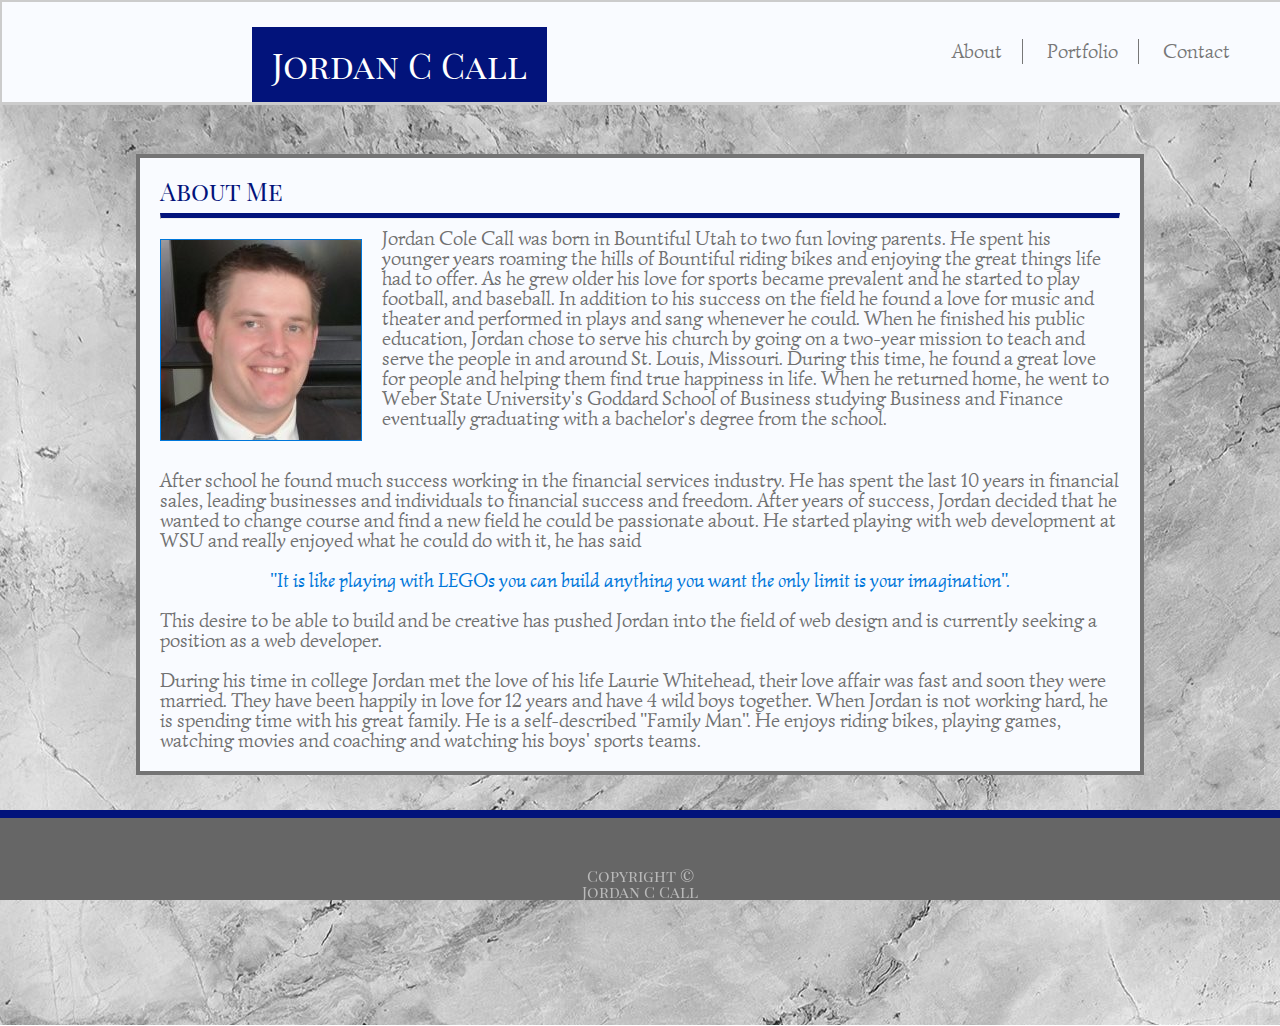
<file: index.html>
<!DOCTYPE html>
<html lang="en-us">
    <head>
        <meta charset="UTF-8">
        <Title>Jordan C Call</Title>
        <meta name="viewport" content="width=device-width, initial-scale=1">
        <link rel="stylesheet" type="text/css" href="assets/css/ResetCSS.css">
        <link rel="stylesheet" type="text/css" href="assets/css/style.css">
        <link href="https://fonts.googleapis.com/css?family=Playfair+Display+SC|Simonetta&display=swap" rel="stylesheet">
    </head>
    <body>
        <div class="content">
            <div class="heading">
                <h1>Jordan C Call</h1>
                <nav class="link">
                    <a class="index" href="index.html">About</a>
                    <a class="portfolio-page" href="portfolio.html">Portfolio</a>
                    <a class="contact-page" href="contact.html">Contact</a>
                </nav>
            </div>
            <div class="clearfix">
                <section class="bio">
                    <h2>About Me</h2>
                    <hr>
                    <img class="bio-pic" src="assets/images/0.jpg" alt="Jordan">
                    <p class="clearfix">Jordan Cole Call was born in Bountiful Utah to two fun loving parents. He spent his younger years roaming the hills of Bountiful riding bikes and enjoying the great things life had to offer. As he grew older his love for sports became prevalent and he started to play football, and baseball. In addition to his success on the field he found a love for music and theater and performed in plays and sang whenever he could.
                    When he finished his public education, Jordan chose to serve his church by going on a two-year mission to teach and serve the people in and around St. Louis, Missouri.  During this time, he found a great love for people and helping them find true happiness in life.  When he returned home, he went to Weber State University's Goddard School of Business studying Business and Finance eventually graduating with a bachelor's degree from the school.</p>
                    <br>
                    <p>After school he found much success working in the financial services industry.  He has spent the last 10 years in financial sales, leading businesses and individuals to financial success and freedom.  After years of success, Jordan decided that he wanted to change course and find a new field he could be passionate about.  He started playing with web development at WSU and really enjoyed what he could do with it, he has said</p> 
                    <br>
                    <div class="qoute">"It is like playing with LEGOs you can build anything you want the only limit is your imagination".</div>  
                    <br>
                    <p>This desire to be able to build and be creative has pushed Jordan into the field of web design and is currently seeking a position as a web developer.</p>
                    <br>
                    <p>During his time in college Jordan met the love of his life Laurie Whitehead, their love affair was fast and soon they were married.  They have been happily in love for 12 years and have 4 wild boys together.  When Jordan is not working hard, he is spending time with his great family. He is a self-described "Family Man".  He enjoys riding bikes, playing games, watching movies and coaching and watching his boys' sports teams.</p>
                </section>
            </div>
        </div>
        <div class="push"></div>
        <footer class="footer">Copyright &#169 <br>Jordan C Call</footer>
    </body>
</html>
</file>
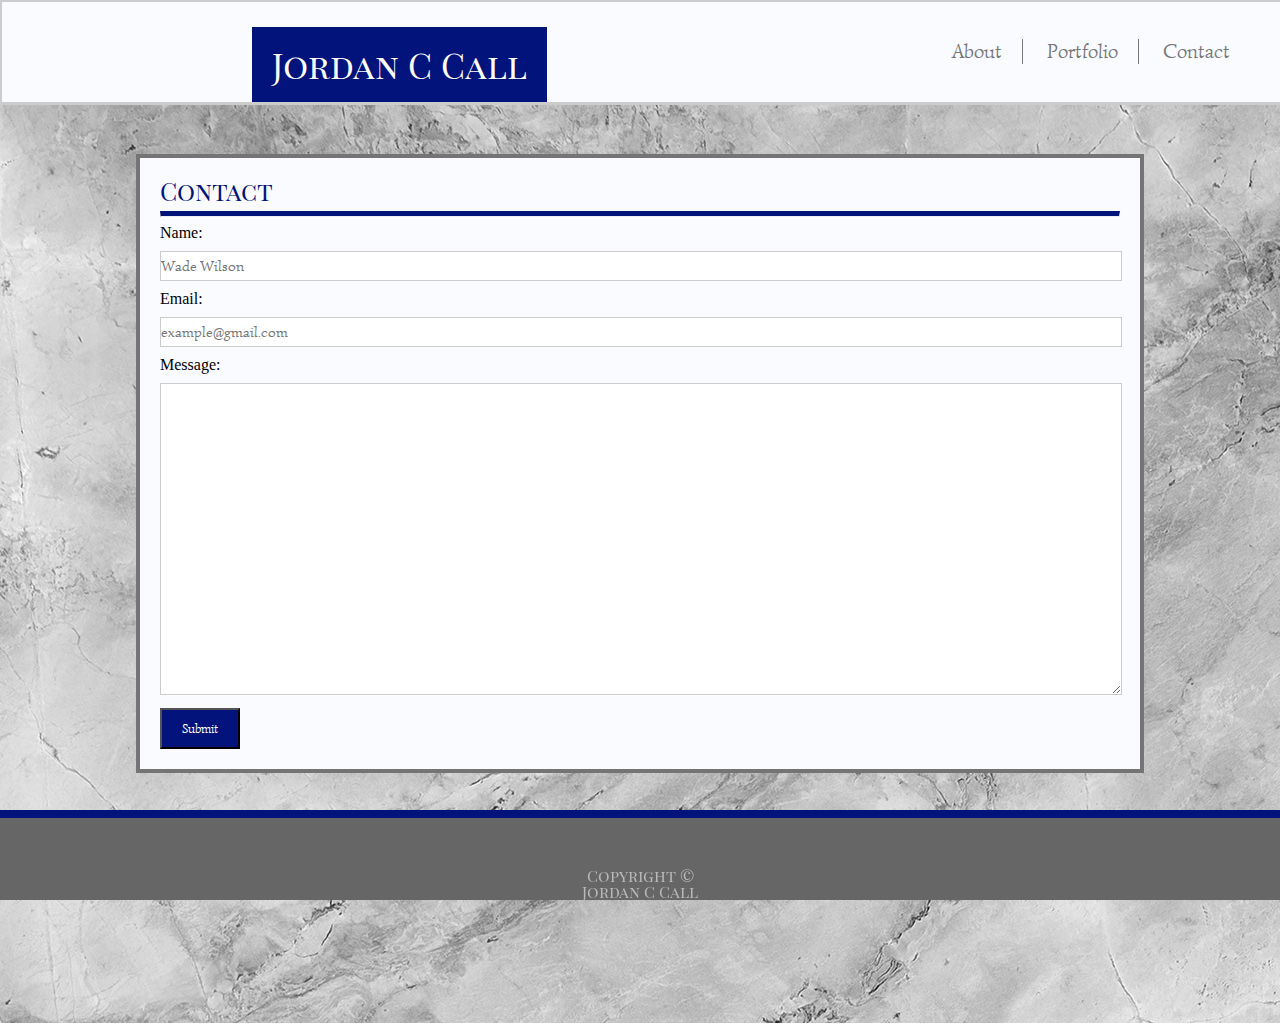
<file: contact.html>
<!DOCTYPE html>
<html lang="en-us">
    <head>
        <meta charset="UTF-8">
        <Title>Jordan C Call</Title>
        <meta name="viewport" content="width=device-width, initial-scale=1">
        <link rel="stylesheet" type="text/css" href="assets/css/ResetCSS.css">
        <link rel="stylesheet" type="text/css" href="assets/css/style.css">
        <link href="https://fonts.googleapis.com/css?family=Playfair+Display+SC|Simonetta&display=swap" rel="stylesheet">
    </head>
    <body>
        <div class="content">
            <div class="heading">
                <h1>Jordan C Call</h1>
                <nav class="link">
                    <a class="index" href="index.html">About</a>
                    <a class="portfolio-page" href="portfolio.html">Portfolio</a>
                    <a class="contact-page" href="contact.html">Contact</a>
                </nav>
            </div>
            <div class="clearfix">
                <section class="contact">
                    <h2>Contact</h2>
                    <hr>
                    <form class="form">
                        <label for="name">Name:</label>
                        <br>
                        <input type="text" id="name" name="name" placeholder="Wade Wilson">
                        <br>
                        <label for="email">Email:</label>
                        <br>
                        <input type="email" id="email" name="email" placeholder="example@gmail.com">
                        <br>
                        <label>Message:</label>
                        <br>
                        <textarea rows="10" cols="150" name="message" form="form"></textarea>
                        <br>
                        <input type="submit" value="Submit">
                    </form>
                </section>
            </div>        
        </div>
        <div class="push"></div>
        <footer class="footer">Copyright &#169 <br>Jordan C Call</footer>
    </body>
</html>
</file>
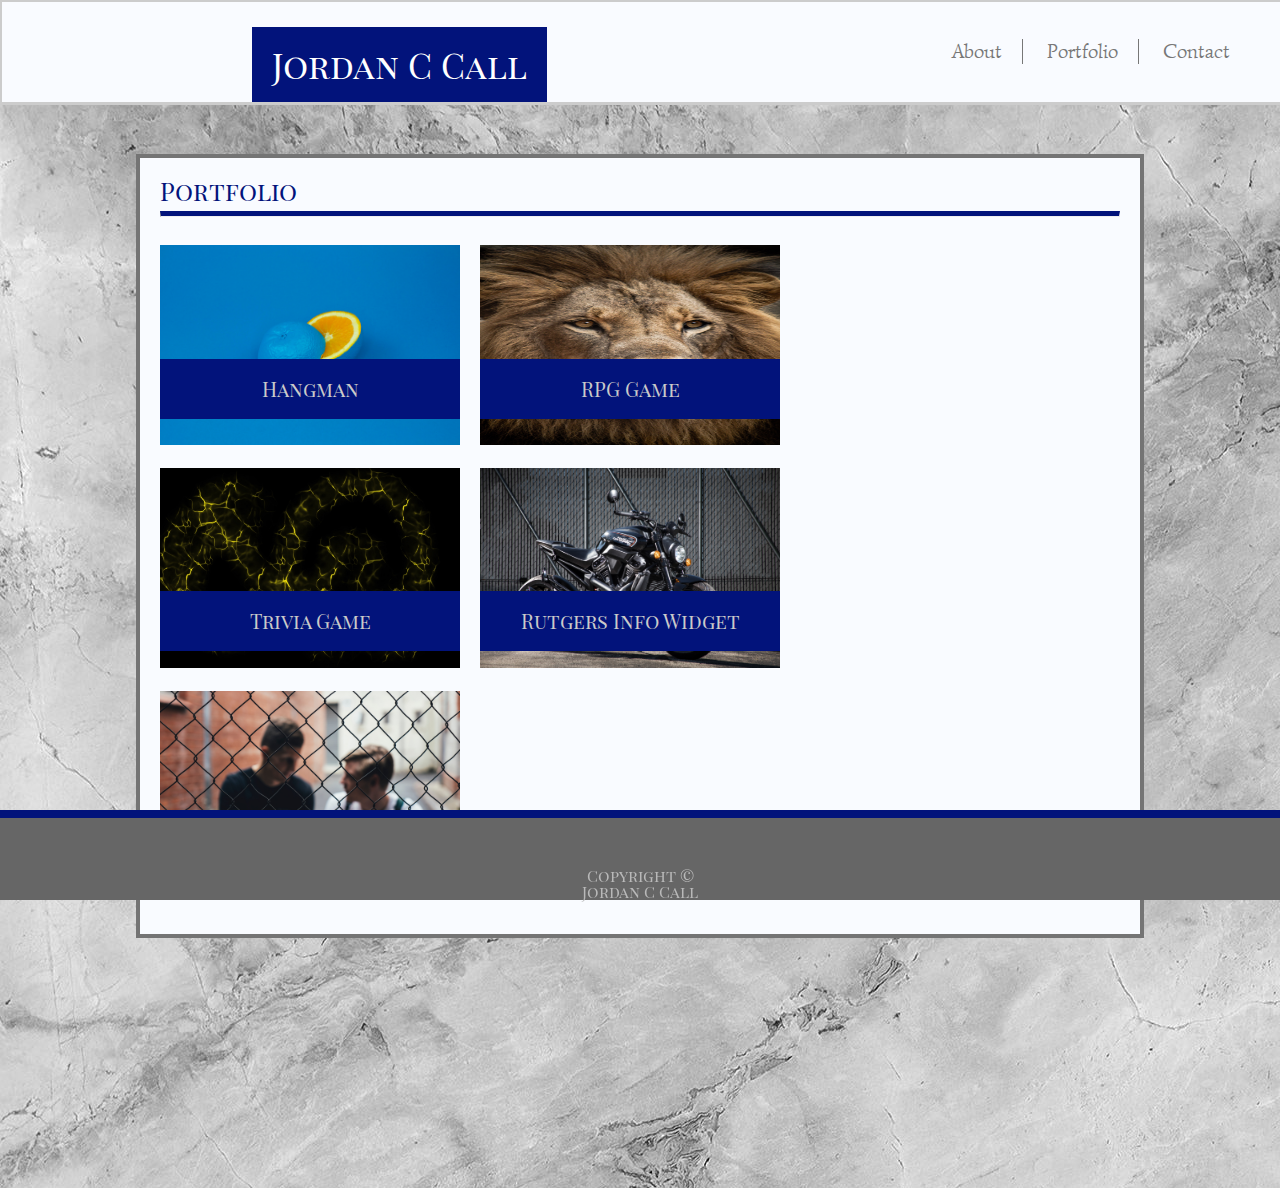
<file: portfolio.html>
<!DOCTYPE html>
<html lang="en-us">
    
    <head>
        <meta charset="UTF-8">
        <Title>Jordan C Call</Title>
        <meta name="viewport" content="width=device-width, initial-scale=1">
        <link rel="stylesheet" type="text/css" href="assets/css/ResetCSS.css">
        <link rel="stylesheet" type="text/css" href="assets/css/style.css">
        <link href="https://fonts.googleapis.com/css?family=Playfair+Display+SC|Simonetta&display=swap" rel="stylesheet">
    </head>
    <body>
        <div class="content">
            <div class="heading">
                <h1>Jordan C Call</h1>
                <nav class="link">
                    <a class="index" href="index.html">About</a>
                    <a class="portfolio-page" href="portfolio.html">Portfolio</a>
                    <a class="contact-page" href="contact.html">Contact</a>
                </nav>
            </div>
            <div class="clearfix">
                <section class="portfolio">
                    <h2>Portfolio</h2>
                    <hr>
                    <div class="portfolio-pics">
                        <div class="pic1a">
                            <a href="assets/images/istockphoto-931527176-612x612.jpg"><img class="pic1" src="assets/images/Orange.jpg" alt="orange"></a>
                            <div class="site-one">
                                <p>Hangman</p>  
                            </div>
                        </div>
                        <div class="pic2a">
                            <!--Add link to a pic for 2 and 3; update 1,4 and 5-->
                            <a href="assets/images/construction.jpg"><img class="pic2" src="assets/images/lion.jpg" alt="lion"></a>
                            <div class="site-two">
                                <p>RPG Game</p>
                            </div>
                        </div>
                        
                        <div class="pic3a">
                            <a href="assets/images/goodnews.jpg"><img class="pic3" src="assets/images/trivia.jpg" alt="mine"></a>
                            <div class="site-three">
                                <p>Trivia Game</p>
                            </div>
                        </div>
                        <div class="pic4a">
                            <a href="assets/images/cassidy-james-blaede-demvKRNvtLY-unsplash.jpg"><img class="pic4" src="assets/images/harley-davidson-YsMg1pJqqKk-unsplash.jpg" alt="batman"></a>
                            <div class="site-four">
                                <p>Rutgers Info Widget</p>
                            </div>
                        </div>
                       
                        <div class="pic5a">
                            <a href="assets/images/RPS1.jpg"><img class="pic5" src="assets/images/rps.jpg" alt="rps"></a>
                            <div class="site-five">
                                <p>Rock Paper Scissors</p>
                            </div>
                        </div>    
                    </div>    
                </section>
            </div>
        </div>
        <div class="push"></div>
    
        <footer class="footer">Copyright &#169 <br>Jordan C Call</footer>
    </body>
</html>
</file>
<file: assets/css/style.css>
body{
    width: 100%;
    background-image: url("../images/scott-webb-UjupleczBOY-unsplash.jpg");
    margin: 0px;
    height: 100%;
}

.content{
    
}
.heading{
    background-color: #f9fbff;
    border: solid #cccccc;
    width: 100%; 
    height: 100px;
    margin: -1px;
    
}


h1 {
    background-color: #02137b;
    color: #ffffff;
    font-family: 'Playfair Display SC';
    margin: 25px 0px 0px 250px;
    float: left;
    padding: 20px;
    font-size: 35px
    
}
.link{
    color: #777777;
    position: absolute;
    margin-top:40px;
    margin-left: 930px;
    font-family: 'Simonetta';
    font-size: 20px;
}
.index{
    border-right: 1px solid #777777;
    padding: 0px 20px;
    color: #777777 ;
    text-decoration: none;
}
.contact-page{
    color:#777777;
    padding: 0px 20px;
    text-decoration: none;
}
.portfolio-page{
    border-right: 1px solid #777777;
    color: #777777;
    padding: 0px 20px;
    text-decoration: none;
}

.clearfix::after{
    content: "";
    clear: both;
    display: block;
}
h2{
    color: #02137b;
    font-family: 'Playfair Display SC';
    font-size: 25px;
}
hr{
    border-top: 5px solid #02137b;
}
.bio {
    width: 960px;
    margin: 50px auto;
    background-color: #f9fbff;
    border: solid 4px #747474;
    padding: 20px;
    color: #707070;
    font-family: 'Simonetta';
    font-size: 20px;
}

.bio-pic{
    width: 200px;
    height: 200px;
    float: left;
    margin: 10px 20px 10px 0px;
    border: solid 1px #0077da;
}
.qoute{
    font-style: italic;
    text-align: center;
    color: #0077da;
}
.contact{
    width: 960px;
    margin: 50px auto;
    background-color: #f9fbff;
    border: solid 4px #747474;
    padding: 20px;
}
input[type=text], textarea{
    width: 100%;
    padding: 5px 0px;
    border: 1px solid #cccccc;
    resize: vertical;
    margin: 10px 0px;
    font-family: 'Simonetta';
    font-size: 15px;

}
textarea{
    height: 300px;
}
input[type=email]{
    width: 100%;
    padding: 5px 0px;
    border: 1px solid #cccccc;
    resize: vertical;
    margin: 10px 0px;
    font-family: 'Simonetta';
    font-size: 15px;
}
input[type=submit]{
    background-color: #02137b;
    color: #ffffff;
    padding: 10px 20px;
    font-family: 'Simonetta';
    cursor: pointer;
}
input[type=submit]:hover{
    background-color: #54576b;
}
.portfolio{
    width: 960px;
    margin: 50px auto;
    background-color: #f9fbff;
    border: solid 4px #747474;
    padding: 20px;
}
.portfolio-pics{
    display: grid;
    grid-template-columns: 320px 320px;
    
    
}
.pic1{
    width: 300px;
    height: 200px;
    margin: 20px 0px 20px 0px;
}
.pic1a{
   position: relative;
}
.site-one{
    background: #02137b;
    height: 20px;
    width: 300px;
    margin: 0px;
    text-align: center;
    padding: 20px 0px;
    position: absolute;
    top: 55%;
    font-family: 'Playfair Display SC';
    color: #cacaca;
    font-size: 20px;
    
}
.pic2{
    width: 300px;
    height: 200px;
    margin: 20px 0px 20px 0px;
}
.pic2a{
   position: relative;
}
.site-two{
    background: #02137b;
    height: 20px;
    width: 300px;
    margin: 0px;
    text-align: center;
    padding: 20px 0px;
    position: absolute;
    top: 55%;
    font-family: 'Playfair Display SC';
    color: #cacaca;
    font-size: 20px;
}    
.pic3{
    width: 300px;
    height: 200px;
    margin-bottom: 20px;
}
.pic3a{
    position: relative;
 }
.site-three{
    background: #02137b;
    height: 20px;
    width: 300px;
    margin: 0px;
    text-align: center;
    padding: 20px 0px;
    position: absolute;
    top: 55%;
    font-family: 'Playfair Display SC';
    color: #cacaca;
    font-size: 20px;
}
.pic4{
    width: 300px;
    height: 200px;
    margin-bottom: 20px;
}
.pic4a{
    position: relative;
 }
.site-four{
    background: #02137b;
    height: 20px;
    width: 300px;
    margin: 0px;
    text-align: center;
    padding: 20px 0px;
    position: absolute;
    top: 55%;
    font-family: 'Playfair Display SC';
    color: #cacaca;
    font-size: 20px;
}
.pic5{
    width: 300px;
    height: 200px;
    margin-bottom: 20px;
}
.pic5a{
    position: relative;
 }
.site-five{
    background: #02137b;
    height: 20px;
    width: 300px;
    margin: 0px;
    text-align: center;
    padding: 20px 0px;
    position: absolute;
    top: 55%;
    font-family: 'Playfair Display SC';
    color: #cacaca;
    font-size: 20px;
}
.footer{
    text-align: center;
    vertical-align: text-bottom;
    background-color: #666666;
    font-family: 'Playfair Display SC';
    color: #b9b9b9;
    padding-top: 50px;
    border-top: 8px solid #02137b;
    position: fixed;
    width: 100%;
    left: 0;
    bottom: 0;

}
.push{
    height: 200px;
}

@media screen and (max-width: 980px) {
    h1{
        margin: 25px 0px 0px 30px;
        text-align: center;
    }
    .link{
        position: initial;
        margin: 50px 20px 0px 0px;
        text-align: center;
        float: right;
    }
    .bio{
        width: 520px;
        margin: 20px 0px 0px 30px;
    }
    .portfolio{
        width: 630px;
        margin: 20px 0px 0px 30px;
    }
    .contact{
        width: 520px;
        margin: 20px 0px 0px 30px
    }
}

@media screen and (max-width: 768px) {
    h1{
        margin: 25px 0px 0px 20px;
        text-align: center;
    }
    .link{
        margin: 50px 20px 0px 0px; 
        float: right;
    }
    .bio{
        width: auto;
        margin: 20px auto;
    }
    .portfolio{
        width: auto;
        margin: 20px auto;
    }
    .contact{
        width: auto;
        margin: 20px auto;
    }
}
@media screen and (max-width: 640px) {
    body{
        width: auto;
        height: auto;
    }
    .heading{
        height: 120px;
        position: static;
    }
    h1{
        margin: 0px;
        float: none;
        padding: 20px;
        text-align: center;
    }
    .link{
        margin: 0px;
        text-align: center;
        padding: 10px 40px;
        float: none;
    }
    .bio{
        width: 550px;
        margin: 30px auto;
    }
    .bio-pic{
        width: 550px;
        height: 550px;
        float: none;
        margin: 10px 0px
    }
    .portfolio{
        width: 550px;
        margin: 30px auto;
    }
    .portfolio-pics{
        display: grid;
        grid-template-columns: initial;
    }
    .pic1{
        width: 550px;
        height: 550px;
    }
    .site-one{
        width: 550px;
    }
    .pic2{
        width: 550px;
        height: 550px;
    }
    .site-two{
        width: 550px;
    }
    .pic3{
        width: 550px;
        height: 550px;
    }
    .site-three{
        width: 550px;
    }
    .pic4{
        width: 550px;
        height: 550px;
    }
    .site-four{
        width: 550px;
    }
    .pic5{
        width: 550px;
        height: 550px;
    }
    .site-five{
        width: 550px;
    }
    .contact{
        width: 550px;
        margin: 30px auto;
    }
}
</file>
<file: assets/css/ResetCSS.css>
/* http://meyerweb.com/eric/tools/css/reset/ 
   v2.0 | 20110126
   License: none (public domain)
*/

html, body, div, span, applet, object, iframe,
h1, h2, h3, h4, h5, h6, p, blockquote, pre,
a, abbr, acronym, address, big, cite, code,
del, dfn, em, img, ins, kbd, q, s, samp,
small, strike, strong, sub, sup, tt, var,
b, u, i, center,
dl, dt, dd, ol, ul, li,
fieldset, form, label, legend,
table, caption, tbody, tfoot, thead, tr, th, td,
article, aside, canvas, details, embed, 
figure, figcaption, footer, header, hgroup, 
menu, nav, output, ruby, section, summary,
time, mark, audio, video {
	margin: 0;
	padding: 0;
	border: 0;
	font-size: 100%;
	font: inherit;
	vertical-align: baseline;
}
/* HTML5 display-role reset for older browsers */
article, aside, details, figcaption, figure, 
footer, header, hgroup, menu, nav, section {
	display: block;
}
body {
	line-height: 1;
}
ol, ul {
	list-style: none;
}
blockquote, q {
	quotes: none;
}
blockquote:before, blockquote:after,
q:before, q:after {
	content: '';
	content: none;
}
table {
	border-collapse: collapse;
	border-spacing: 0;
}
</file>
